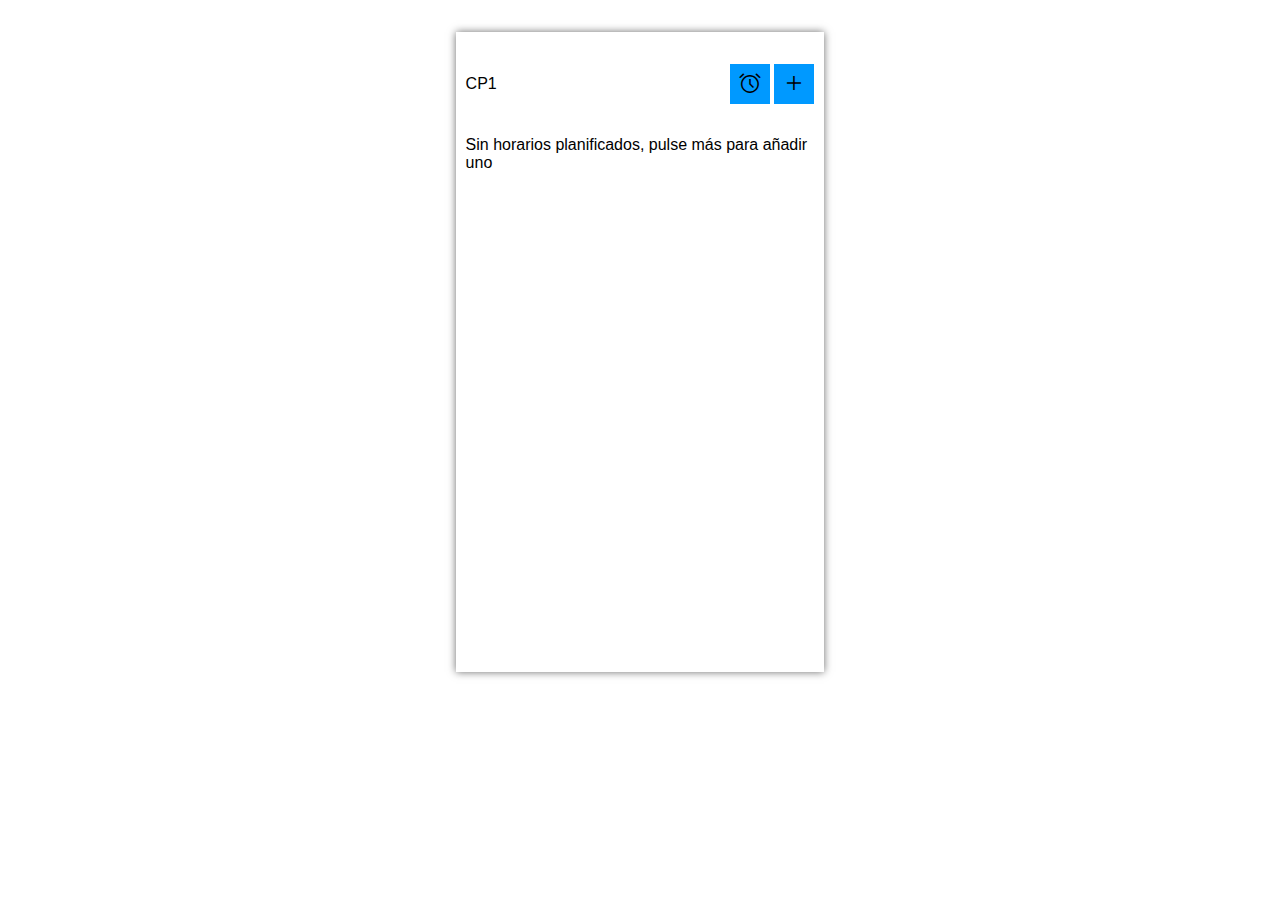
<file: Widget/index.html>
<!DOCTYPE html>
<html lang="en">
  <head>
    <meta charset="UTF-8" />
    <meta http-equiv="X-UA-Compatible" content="IE=edge" />
    <meta name="viewport" content="width=device-width, initial-scale=1.0" />
    <title>Document</title>
    <link rel="stylesheet" href="index.css" />
    <link rel="stylesheet" href="https://fonts.googleapis.com/css2?family=Material+Symbols+Outlined:opsz,wght,FILL,GRAD@20..48,100..700,0..1,-50..200" />
  </head>
  <body>
    <div class="widget">
      <div class="cp1">
        <h2>CP1</h2>
        <div class="botones-cp1">
          <button class="boton-habilitar"><span class="material-symbols-outlined">
            alarm
            </span>
            </button>
          <button class="boton-añadir" value="enable"><span class="material-symbols-outlined">
            add
            </span></button>
        </div>
      </div>
      <p class="parrafo-horario">
        Sin horarios planificados, pulse más para añadir uno
      </p>
      <div class="contenedor-widget">
        
      </div>
      <table class="tabla hidden">
        <thead>
          <tr class="cabecera-horario">
            <td>#</td>
            <td>Inicio</td>
            <td>Fin</td>
            <td>Duración</td>
          </tr>
        </thead>
      </table>
      <form class="formulario hidden">
        <div class="contenedor-hora">
          <div class="hora-inicio">
            <label for="hora-inicio">H.Inicio*</label>
            <input type="time" id="hora-inicio" name="inicio"/>
          </div>
          <div class="hora-fin">
            <label for="hora-fin">H.Fin*</label>
            <input type="time" id="hora-fin" name="fin"/>
          </div>
        </div>
        <div class="contenedor-input-dia">
          <label for="input-dia">Inicio</label>
          <input type="text" id="input-dia" class="input-dia" name="dia"/>
        </div>
        <div class="lista-checkbox hidden">
            <label for="select-all"><input type="checkbox" class="checkbox" value="Select All">Select All</label>
            <label for="L"><input type="checkbox" class="checkbox" value="L">L</label>
            <label for="M"><input type="checkbox" class="checkbox" value="M">M</label>
            <label for="X"><input type="checkbox" class="checkbox" value="X">X</label>
            <label for="J"><input type="checkbox" class="checkbox" value="J">J</label>
            <label for="V"><input type="checkbox" class="checkbox" value="V">V</label>
            <label for="S"><input type="checkbox" class="checkbox" value="S">S</label>
            <label for="D"><input type="checkbox" class="checkbox" value="D">D</label>
        </div>
        <div class="botones-formulario">
          <button class="eliminar hidden"><span class="material-symbols-outlined">
            delete
            </span></button>
          <button class="deshabilitar-horario hidden"><span class="material-symbols-outlined">
            alarm
            </span></button>
          <button class="confirmar-horario" value="enable"><span class="material-symbols-outlined">
            done
            </span></i></button>
        </div>
      </form>
    </div>

    <script src="index.js"></script>
  </body>
</html>
</file>
<file: Widget/index.css>
*{
    padding: 0;
    margin: 0;
    box-sizing: border-box;
    font-family: sans-serif;
}
body{
    display: flex;
    justify-content: center;
    align-items: center;
}
.widget{
    height: 40rem;
    width: 23rem;
    margin-top: 2rem;
    display: flex;
    flex-direction: column;
    justify-content: space-between;
    align-items: center;
    box-shadow: 0 0 .5rem rgb(109, 109, 109);
    overflow: hidden;
}


/* cabecera */

.cp1{
    margin-top: 2rem;
    width: 100%;
    display: flex;
    flex-direction: row;
    justify-content: space-between;
    align-items: center;
    padding: 0 .6rem;
}
.cp1>h2{
    font-size: 1rem;
    font-weight: 400;
}
.parrafo-horario{
    height: 100%;
    margin: 2rem .6rem;
}

/* table */

.tabla{
    width: 100%;
    height: 100%;
    margin-top: 1rem;
    border-collapse: collapse;
}

.cabecera-horario{
    background-color: rgb(0, 153, 255);
    display: flex;
    flex-direction: row;
    justify-content: space-around;
    align-items: center;
    padding: .6rem;
    margin: 0 .6rem;
    box-shadow: 0 .2rem .3rem rgb(150, 150, 150);
}
.cabecera-datos{
    margin: .6rem 0;
    display: flex;
    justify-content: space-around;
    align-items: center;
    
}
.botones-horario{
    display: flex;
    flex-direction: row;
    justify-content: space-around;
    align-items: center;
    padding-bottom: .4rem;
}

/* formulario */

.formulario{
    width: 100%;
    height: 100%;
    margin-top: 2rem;
    margin-bottom: 23rem;
    display: flex;
    flex-direction: column;
    justify-content: space-between;
    align-items: flex-start;
}
.contenedor-hora{
    display: flex;
    flex-direction: row;
    justify-content: space-between;
    align-items: center;
    width: 100%;
}
.hora-inicio, .hora-fin{
    width: 100%;
    padding: 1.2rem .6rem;
}
.hora-inicio>input, .hora-fin>input{
    width: 100%;
    border: none;
    outline: none;
    border-bottom: .1rem solid rgb(0, 153, 255);
    font-size: 1rem;
    padding-top: .3rem;
}
.hora-inicio>label, .hora-fin>label, .contenedor-input-dia>label{
    font-size: .8rem;
}
.hora-inicio>input:focus, .hora-fin>input:focus{
    border-bottom: .2rem solid rgb(0, 153, 255);
}
.contenedor-input-dia{
    width: 100%;
    padding: 0 .6rem;
}
.contenedor-input-dia>input{
    width: 100%;
    border: none;
    outline: none;
    border-bottom: .1rem solid rgb(0, 153, 255);
    font-size: 1rem;
    padding-top: .3rem;
}
.contenedor-input-dia>input:focus{
    border-bottom: .2rem solid rgb(0, 153, 255);
}
.botones-formulario{
    display: flex;
    flex-direction: row-reverse;
    justify-content: space-between;
    align-items: center;
    width: 100%;
    padding: .6rem;
}

.lista-checkbox{
    width: 100%;
    padding: .6rem;
}
.lista-checkbox>label{
    width: 100%;
    display: flex;
    justify-content: flex-start;
    align-items: center;
}
.checkbox{
    padding: 2rem;
}
.lista-checkbox>label:hover{
    background-color: rgb(0, 153, 255);
}



/*  */

button{
    width: 2.5rem;
    height: 2.5rem;
    border: none;
    background-color: rgb(0, 153, 255);
}
button:hover{
    box-shadow: 0 .2rem .3rem rgb(150, 150, 150);
}
.boton-horario{
    border-radius: 2rem;
}
.boton-horario-desmarcado{
    background-color: rgb(151, 212, 253);
}
label{
    display: block;
}
input[type="checkbox"]{
    width: 1.2rem;
    height: 1.2rem;
    margin: .6rem .6rem;
}
.borde{
    margin: 0 .6rem;
    border-bottom: .1rem solid rgb(150, 150, 150);
}
.hidden{
    display: none;
}

.reverse{
    display: flex;
    flex-direction: row;
    justify-content: space-between;
    align-items: center;
    width: 100%;
    padding: .6rem;
}

.material-symbols-outlined {
    font-variation-settings:
    'FILL' 0,
    'wght' 400,
    'GRAD' 0,
    'opsz' 48
  }
</file>
